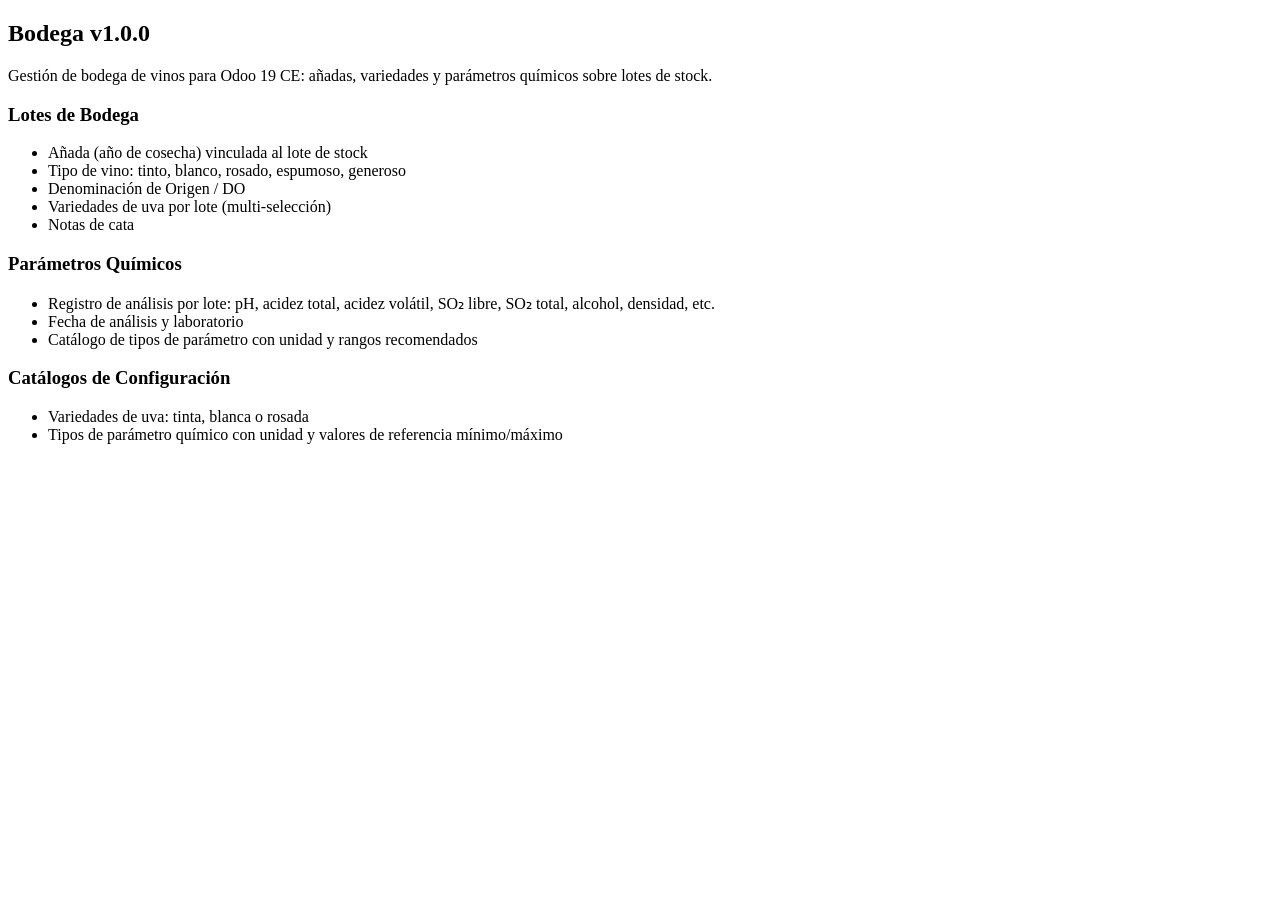
<file: bodega/static/description/index.html>
<!DOCTYPE html>
<html lang="es">
<head><meta charset="utf-8"/></head>
<body>

<h2>Bodega v1.0.0</h2>
<p>Gestión de bodega de vinos para Odoo 19 CE: añadas, variedades y parámetros químicos sobre lotes de stock.</p>

<h3>Lotes de Bodega</h3>
<ul>
    <li>Añada (año de cosecha) vinculada al lote de stock</li>
    <li>Tipo de vino: tinto, blanco, rosado, espumoso, generoso</li>
    <li>Denominación de Origen / DO</li>
    <li>Variedades de uva por lote (multi-selección)</li>
    <li>Notas de cata</li>
</ul>

<h3>Parámetros Químicos</h3>
<ul>
    <li>Registro de análisis por lote: pH, acidez total, acidez volátil, SO₂ libre, SO₂ total, alcohol, densidad, etc.</li>
    <li>Fecha de análisis y laboratorio</li>
    <li>Catálogo de tipos de parámetro con unidad y rangos recomendados</li>
</ul>

<h3>Catálogos de Configuración</h3>
<ul>
    <li>Variedades de uva: tinta, blanca o rosada</li>
    <li>Tipos de parámetro químico con unidad y valores de referencia mínimo/máximo</li>
</ul>

</body>
</html>
</file>
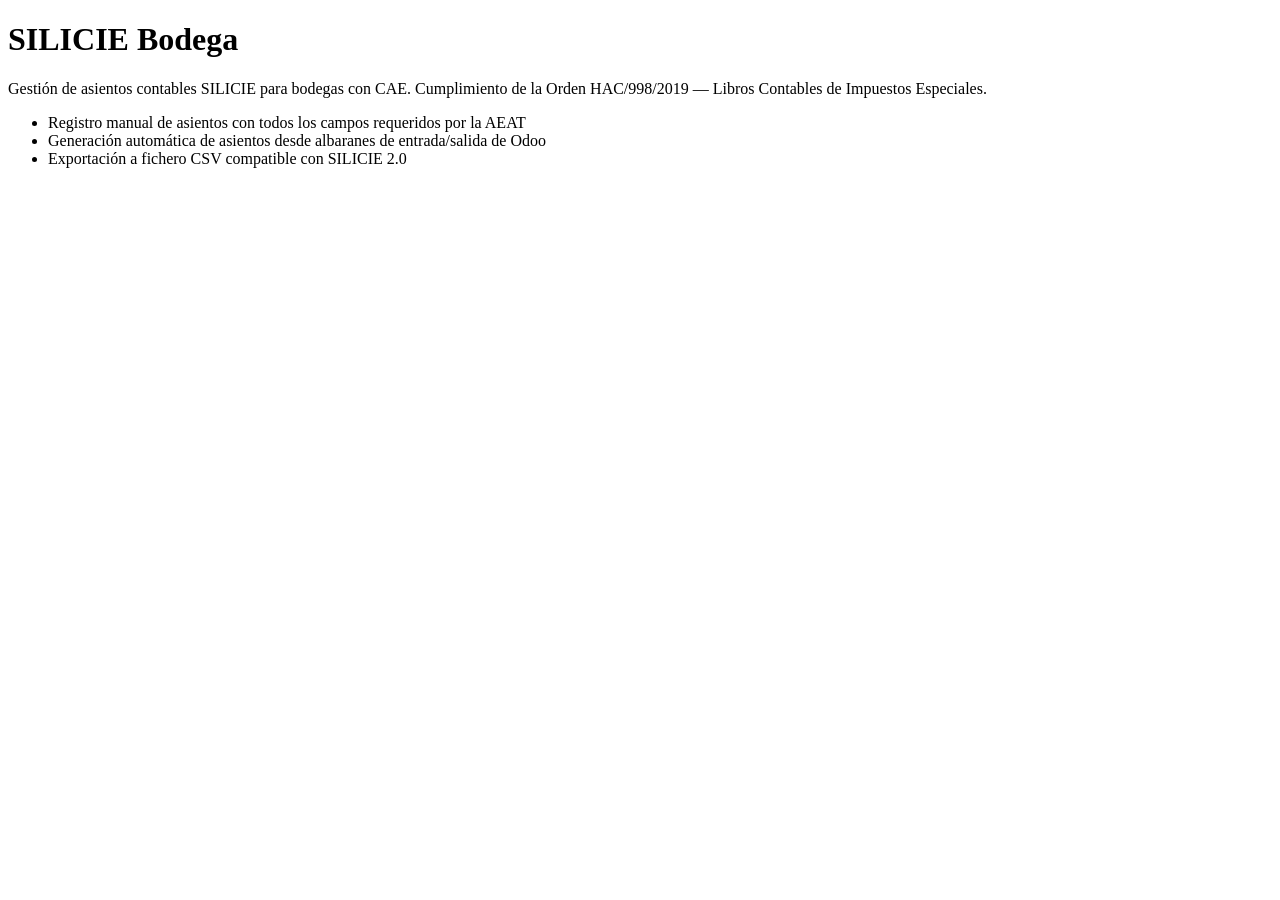
<file: silicie_bodega/static/description/index.html>
<!DOCTYPE html>
<html>
<head>
    <meta charset="utf-8"/>
    <title>SILICIE Bodega</title>
</head>
<body>
    <h1>SILICIE Bodega</h1>
    <p>
        Gestión de asientos contables SILICIE para bodegas con CAE.
        Cumplimiento de la Orden HAC/998/2019 — Libros Contables de Impuestos Especiales.
    </p>
    <ul>
        <li>Registro manual de asientos con todos los campos requeridos por la AEAT</li>
        <li>Generación automática de asientos desde albaranes de entrada/salida de Odoo</li>
        <li>Exportación a fichero CSV compatible con SILICIE 2.0</li>
    </ul>
</body>
</html>
</file>
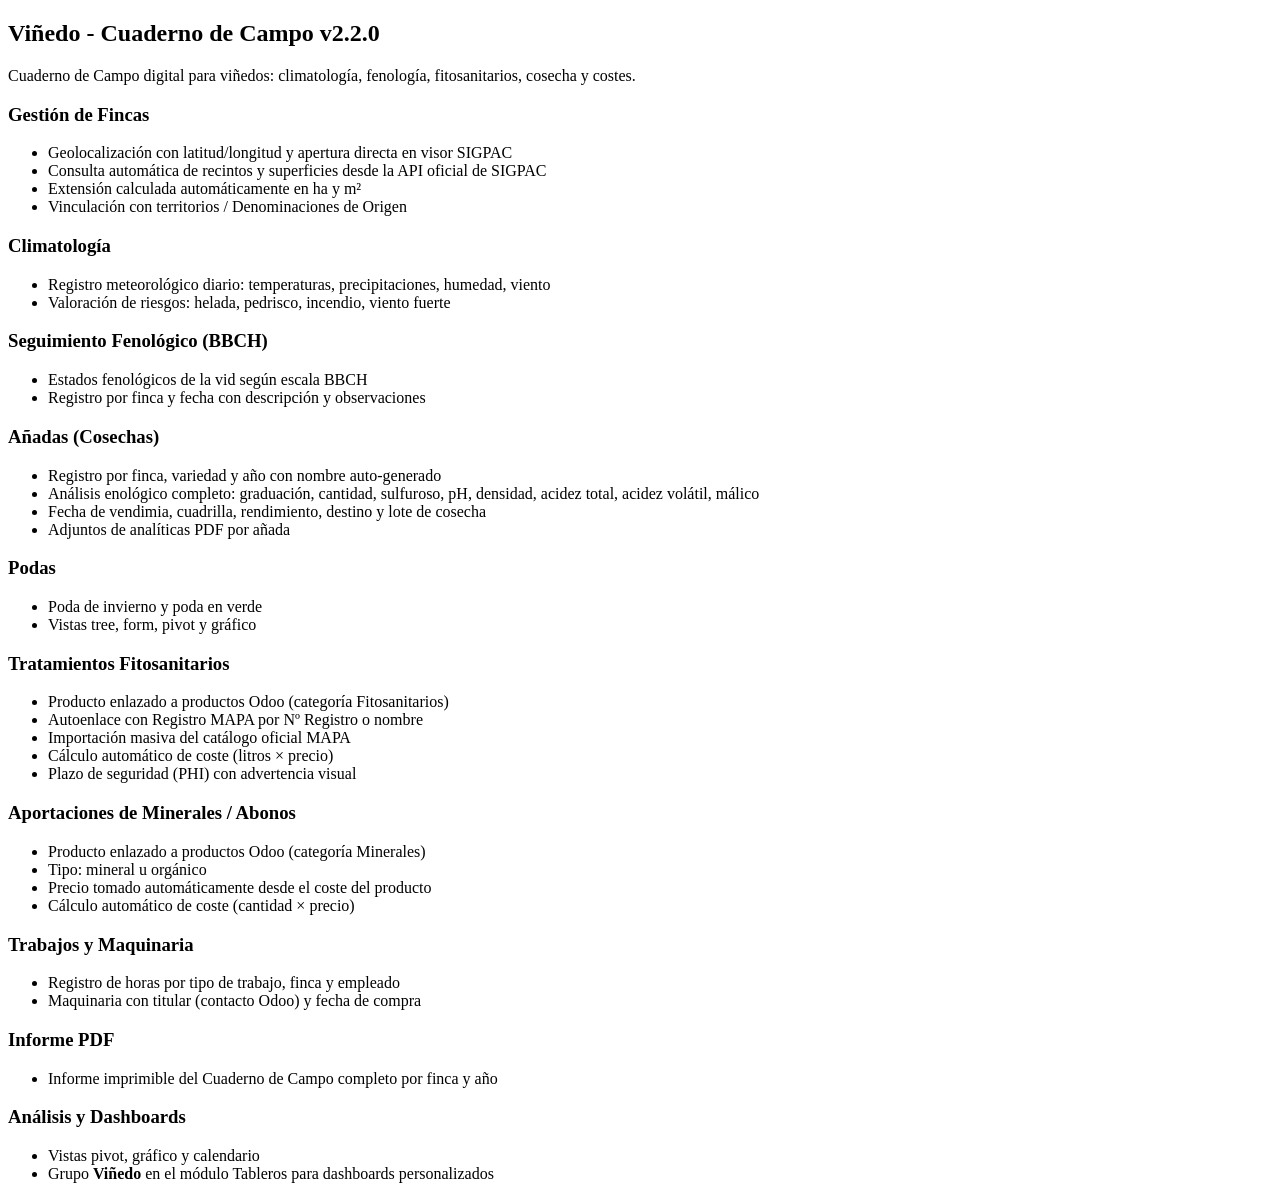
<file: vinedo_cuaderno_campo/static/description/index.html>
<!DOCTYPE html>
<html lang="es">
<head><meta charset="utf-8"/></head>
<body>

<h2>Viñedo - Cuaderno de Campo v2.2.0</h2>
<p>Cuaderno de Campo digital para viñedos: climatología, fenología, fitosanitarios, cosecha y costes.</p>

<h3>Gestión de Fincas</h3>
<ul>
    <li>Geolocalización con latitud/longitud y apertura directa en visor SIGPAC</li>
    <li>Consulta automática de recintos y superficies desde la API oficial de SIGPAC</li>
    <li>Extensión calculada automáticamente en ha y m²</li>
    <li>Vinculación con territorios / Denominaciones de Origen</li>
</ul>

<h3>Climatología</h3>
<ul>
    <li>Registro meteorológico diario: temperaturas, precipitaciones, humedad, viento</li>
    <li>Valoración de riesgos: helada, pedrisco, incendio, viento fuerte</li>
</ul>

<h3>Seguimiento Fenológico (BBCH)</h3>
<ul>
    <li>Estados fenológicos de la vid según escala BBCH</li>
    <li>Registro por finca y fecha con descripción y observaciones</li>
</ul>

<h3>Añadas (Cosechas)</h3>
<ul>
    <li>Registro por finca, variedad y año con nombre auto-generado</li>
    <li>Análisis enológico completo: graduación, cantidad, sulfuroso, pH, densidad, acidez total, acidez volátil, málico</li>
    <li>Fecha de vendimia, cuadrilla, rendimiento, destino y lote de cosecha</li>
    <li>Adjuntos de analíticas PDF por añada</li>
</ul>

<h3>Podas</h3>
<ul>
    <li>Poda de invierno y poda en verde</li>
    <li>Vistas tree, form, pivot y gráfico</li>
</ul>

<h3>Tratamientos Fitosanitarios</h3>
<ul>
    <li>Producto enlazado a productos Odoo (categoría Fitosanitarios)</li>
    <li>Autoenlace con Registro MAPA por Nº Registro o nombre</li>
    <li>Importación masiva del catálogo oficial MAPA</li>
    <li>Cálculo automático de coste (litros × precio)</li>
    <li>Plazo de seguridad (PHI) con advertencia visual</li>
</ul>

<h3>Aportaciones de Minerales / Abonos</h3>
<ul>
    <li>Producto enlazado a productos Odoo (categoría Minerales)</li>
    <li>Tipo: mineral u orgánico</li>
    <li>Precio tomado automáticamente desde el coste del producto</li>
    <li>Cálculo automático de coste (cantidad × precio)</li>
</ul>

<h3>Trabajos y Maquinaria</h3>
<ul>
    <li>Registro de horas por tipo de trabajo, finca y empleado</li>
    <li>Maquinaria con titular (contacto Odoo) y fecha de compra</li>
</ul>

<h3>Informe PDF</h3>
<ul>
    <li>Informe imprimible del Cuaderno de Campo completo por finca y año</li>
</ul>

<h3>Análisis y Dashboards</h3>
<ul>
    <li>Vistas pivot, gráfico y calendario</li>
    <li>Grupo <strong>Viñedo</strong> en el módulo Tableros para dashboards personalizados</li>
</ul>

</body>
</html>
</file>
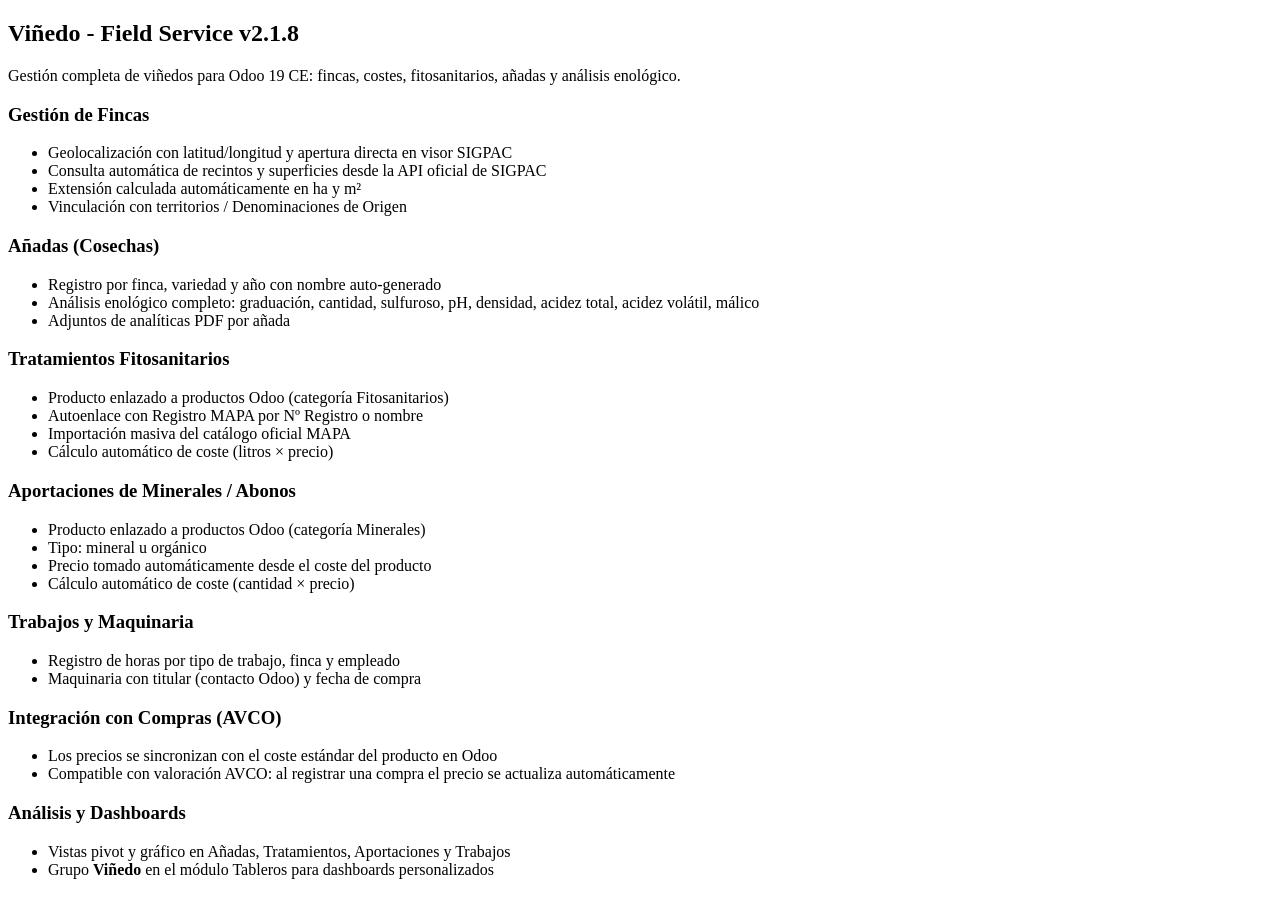
<file: vinedo_field_service/static/description/index.html>
<!DOCTYPE html>
<html lang="es">
<head><meta charset="utf-8"/></head>
<body>

<h2>Viñedo - Field Service v2.1.8</h2>
<p>Gestión completa de viñedos para Odoo 19 CE: fincas, costes, fitosanitarios, añadas y análisis enológico.</p>

<h3>Gestión de Fincas</h3>
<ul>
    <li>Geolocalización con latitud/longitud y apertura directa en visor SIGPAC</li>
    <li>Consulta automática de recintos y superficies desde la API oficial de SIGPAC</li>
    <li>Extensión calculada automáticamente en ha y m²</li>
    <li>Vinculación con territorios / Denominaciones de Origen</li>
</ul>

<h3>Añadas (Cosechas)</h3>
<ul>
    <li>Registro por finca, variedad y año con nombre auto-generado</li>
    <li>Análisis enológico completo: graduación, cantidad, sulfuroso, pH, densidad, acidez total, acidez volátil, málico</li>
    <li>Adjuntos de analíticas PDF por añada</li>
</ul>

<h3>Tratamientos Fitosanitarios</h3>
<ul>
    <li>Producto enlazado a productos Odoo (categoría Fitosanitarios)</li>
    <li>Autoenlace con Registro MAPA por Nº Registro o nombre</li>
    <li>Importación masiva del catálogo oficial MAPA</li>
    <li>Cálculo automático de coste (litros × precio)</li>
</ul>

<h3>Aportaciones de Minerales / Abonos</h3>
<ul>
    <li>Producto enlazado a productos Odoo (categoría Minerales)</li>
    <li>Tipo: mineral u orgánico</li>
    <li>Precio tomado automáticamente desde el coste del producto</li>
    <li>Cálculo automático de coste (cantidad × precio)</li>
</ul>

<h3>Trabajos y Maquinaria</h3>
<ul>
    <li>Registro de horas por tipo de trabajo, finca y empleado</li>
    <li>Maquinaria con titular (contacto Odoo) y fecha de compra</li>
</ul>

<h3>Integración con Compras (AVCO)</h3>
<ul>
    <li>Los precios se sincronizan con el coste estándar del producto en Odoo</li>
    <li>Compatible con valoración AVCO: al registrar una compra el precio se actualiza automáticamente</li>
</ul>

<h3>Análisis y Dashboards</h3>
<ul>
    <li>Vistas pivot y gráfico en Añadas, Tratamientos, Aportaciones y Trabajos</li>
    <li>Grupo <strong>Viñedo</strong> en el módulo Tableros para dashboards personalizados</li>
</ul>

</body>
</html>
</file>
